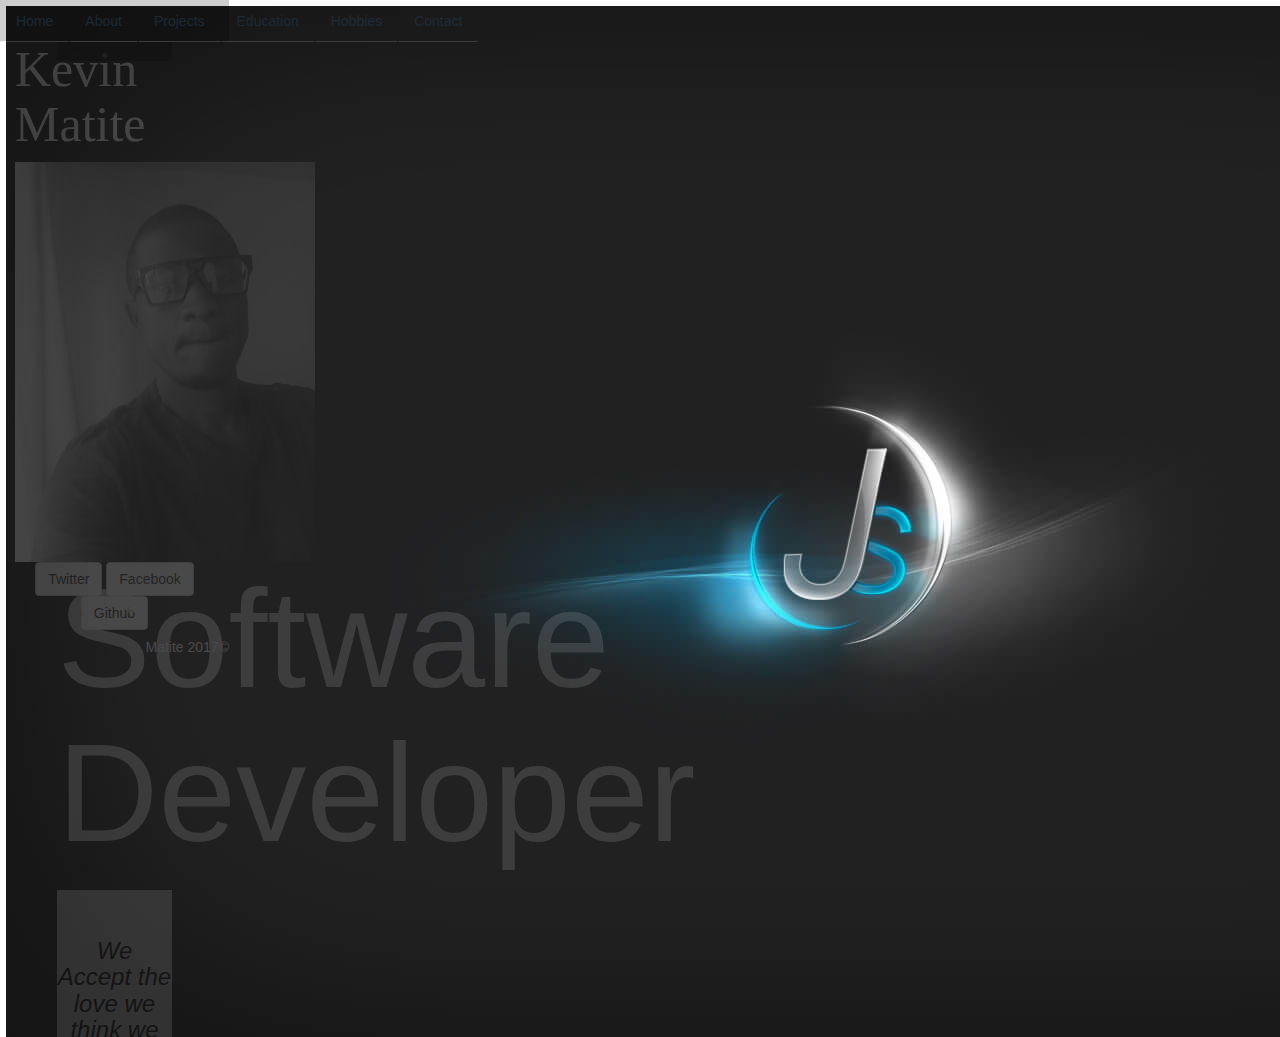
<file: index.html>
<!DOCTYPE html>
<html>
  <head>
    <meta charset="utf-8">
    <link rel="stylesheet" href="https://maxcdn.bootstrapcdn.com/bootstrap/3.3.7/css/bootstrap.min.css" integrity="sha384-BVYiiSIFeK1dGmJRAkycuHAHRg32OmUcww7on3RYdg4Va+PmSTsz/K68vbdEjh4u" crossorigin="anonymous">
    <link rel="stylesheet" href="style.css">
    <script src="https://code.jquery.com/jquery-3.2.1.js"></script>
    <title>My Portfolio</title>
  </head>
  <body id="home2">
    <ul class="nav nav-tabs nav-justified home">
  <li><a href="index.html">Home</a></li>
  <li><a href="About.html">About</a></li>
  <li><a href="Projects.html">Projects</a></li>
  <li><a href="Education.html">Education</a></li>
  <li><a href="Hobbies.html">Hobbies</a><li>
  <li><a href="Contact.html">Contact</a></li>
</ul>
<div class="container_fluid col-md-12 picha">
  <h1>Kevin Matite</h1>
  <img src="photos/IMG_20170115_073533.jpg" alt="kevin">
</div>
<!--block-->
        <div class="block text-center">
           <!--start block and center text-->
           <h1 style="color:white">Software Developer</h1>
           <h3 class="jumbotron jumbo"><em>We Accept the love we think we Deserve.</em></h3>
        </div>
        <!--end block-->
        <!--icons-->
        <div class="btnList text-center">
           <!--load icons -->
           <a class="btn btn-default" href="https://twitter.com/Djloco7862"><i class="fa fa-twitter fa-lg" id="twitter-icon" aria-hidden="true"></i>Twitter</a>
           <a class="btn btn-default" href="http://facebook.com"><i class="fa fa-facebook-official fa-lg" id="facebook-icon" aria-hidden="true"></i>Facebook</a>
           <a class="btn btn-default" href="https://github.com/kev7862"><i class="fa fa-github fa-lg" id="github-icon" aria-hidden="true"></i>Github</a>
        </div>
        <!--End buton list-->
     </div>
     <!--End nav area page0ne-->
     <!--footer area-->
     <div class="footer">
        <h5 style="color: white">Matite 2017&copy<h5>
        </div>
     <!--End footer-->
     <script type="text/javascript">
     $(document).ready(function(){
       $("#home2").toggle(1000).show(1000).css({color:red})
     })


     </script>

  <script src="https://maxcdn.bootstrapcdn.com/bootstrap/3.3.7/js/bootstrap.min.js" integrity="sha384-Tc5IQib027qvyjSMfHjOMaLkfuWVxZxUPnCJA7l2mCWNIpG9mGCD8wGNIcPD7Txa" crossorigin="anonymous"></script>
  </body>
</html>
</file>
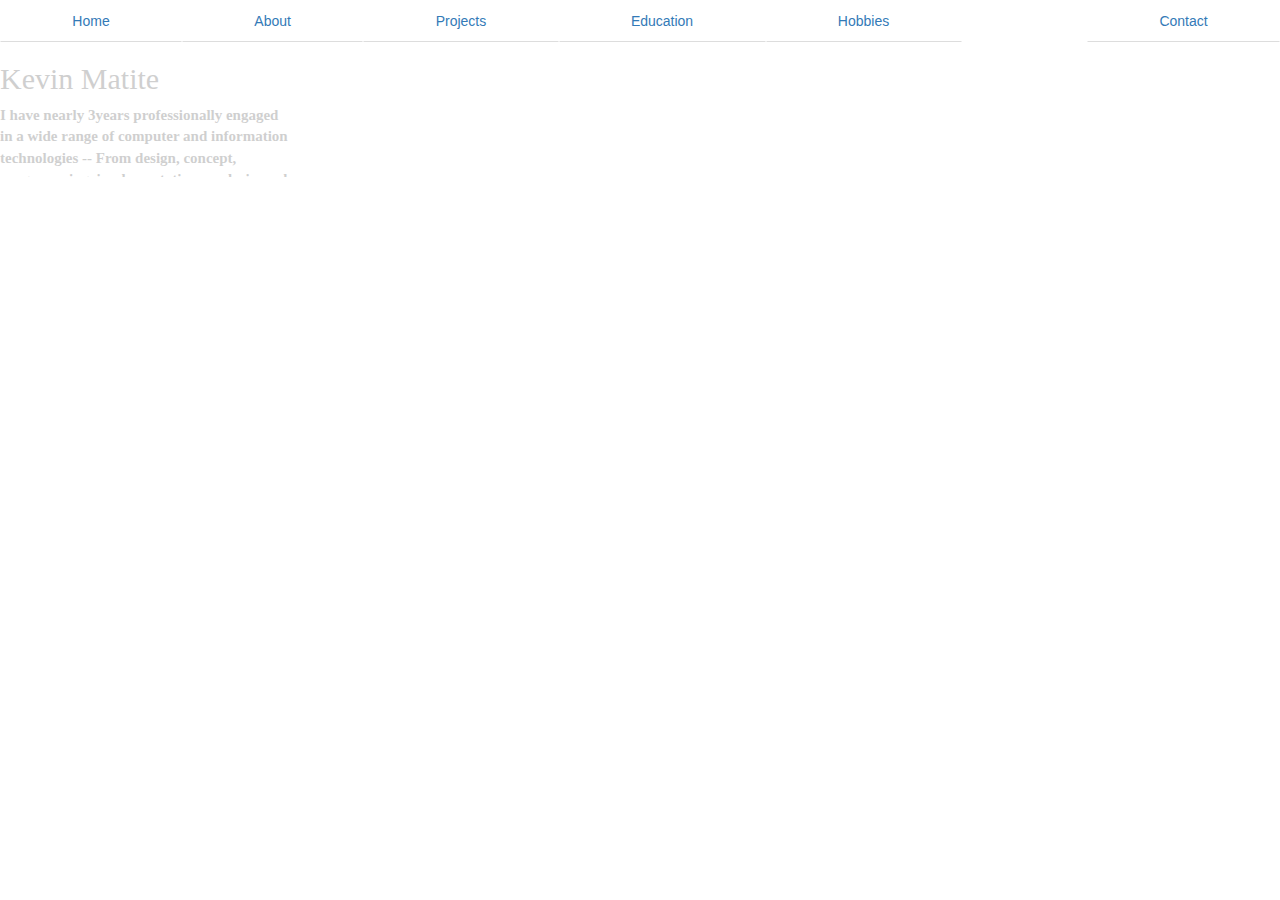
<file: About.html>
<!DOCTYPE html>
<html>
  <head>
    <meta charset="utf-8">
    <link rel="stylesheet" href="https://maxcdn.bootstrapcdn.com/bootstrap/3.3.7/css/bootstrap.min.css" integrity="sha384-BVYiiSIFeK1dGmJRAkycuHAHRg32OmUcww7on3RYdg4Va+PmSTsz/K68vbdEjh4u" crossorigin="anonymous">
    <link rel="stylesheet" href="style.css">
    <script src="https://code.jquery.com/jquery-3.2.1.js"></script>
    <title>My Portfolio</title>
  </head>
  <body>
    <ul class="nav nav-tabs nav-justified">
      <li><a href="index.html">Home</a></li>
      <li><a href="About.html">About</a></li>
      <li><a href="Projects.html">Projects</a></li>
      <li><a href="Education.html">Education</a></li>
      <li><a href="Hobbies.html">Hobbies</a><li>
      <li><a href="Contact.html">Contact</a></li>
</ul>
<div class="about">
  <h2>Kevin Matite</h2>
<p><b>I have nearly 3years professionally engaged in a wide range of computer and information technologies -- From design, concept, programming, implementation, analysis, and maintenance.  I have written software in multiple languages, on multiple platforms (and cross platform) for multiple industries.

In addition to a programmer and developer, as a former Radio talk show host, I pose a highly developed lexicon of verbal and written skills.I'm well versed in many skills around technology & product development. I like to build things – usually with technology, and a side of grit. I've worn many hats in my career between executive positions, back-end dev, front-end dev, and product design. I love knowledge, and I strongly believe technology can, and should enrich every single life this universe has to offer. </b></p><img src="photos/IMG_20170115_073533.jpg" alt="kevin"></p>
</div>
<script type="text/javascript">
$(document).ready(function(){
 $(".about").toggle(1000).hide(1000).show(1000);
});
</script>
  <script src="https://maxcdn.bootstrapcdn.com/bootstrap/3.3.7/js/bootstrap.min.js" integrity="sha384-Tc5IQib027qvyjSMfHjOMaLkfuWVxZxUPnCJA7l2mCWNIpG9mGCD8wGNIcPD7Txa" crossorigin="anonymous"></script>


  </body>
</html>
</file>
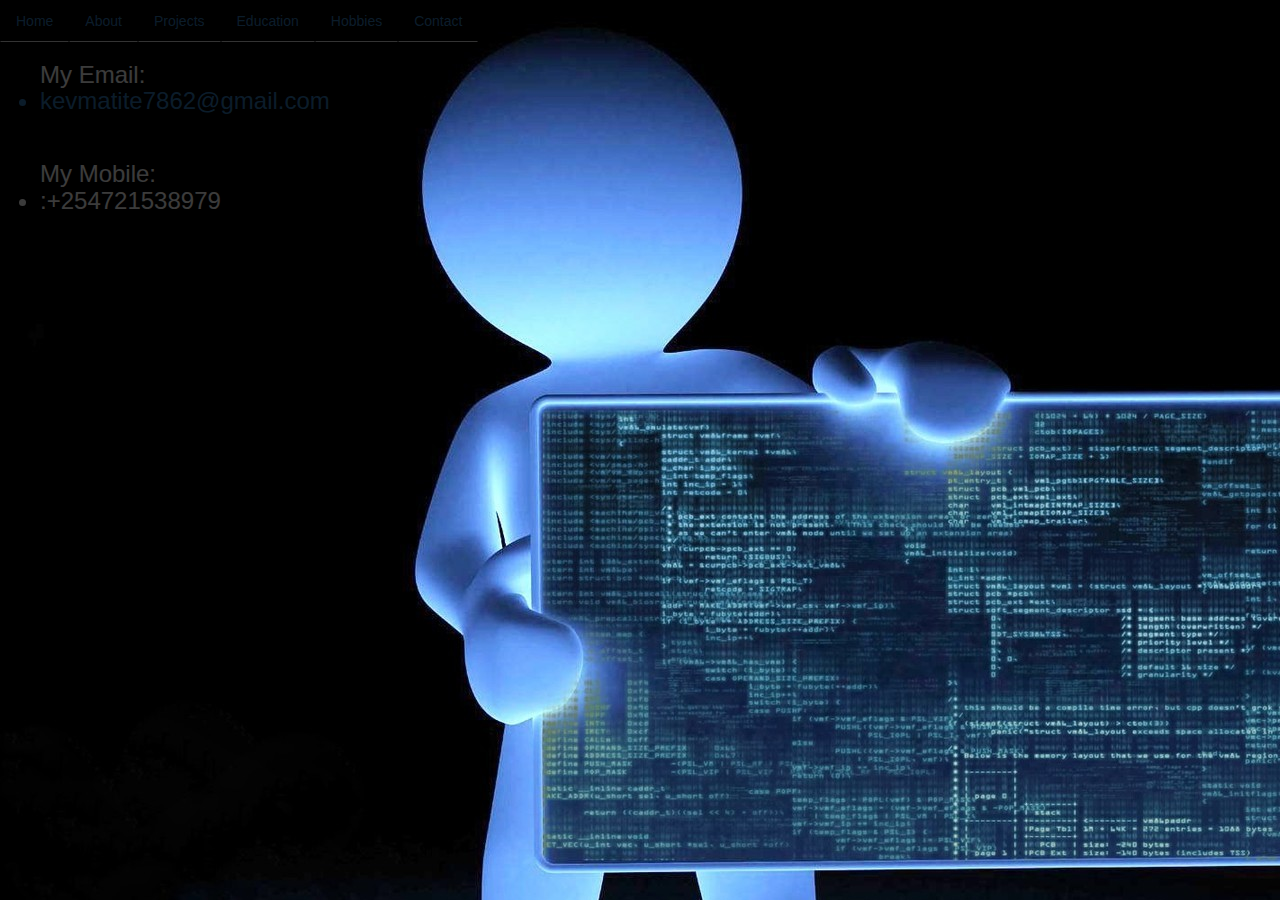
<file: Contact.html>
<!DOCTYPE html>
<html>
  <head>
    <meta charset="utf-8">
    <link rel="stylesheet" href="https://maxcdn.bootstrapcdn.com/bootstrap/3.3.7/css/bootstrap.min.css" integrity="sha384-BVYiiSIFeK1dGmJRAkycuHAHRg32OmUcww7on3RYdg4Va+PmSTsz/K68vbdEjh4u" crossorigin="anonymous">
    <link rel="stylesheet" href="style.css">
    <script src="https://code.jquery.com/jquery-3.2.1.js"></script>
    <title>My portfolio</title>
  </head>
  <body id="contact">
    <ul class="nav nav-tabs nav-justified contact">
  <li><a href="index.html">Home</a></li>
  <li><a href="About.html">About</a></li>
  <li><a href="Projects.html">Projects</a></li>
  <li><a href="Education.html">Education</a></li>
  <li><a href="Hobbies.html">Hobbies</a><li>
  <li><a href="Contact.html">Contact</a></li>
</ul>
<ul id="mail">
    <h3>My Email:<a href="mailto:kevmatite7862@gmail.com"><li>kevmatite7862@gmail.com</li></a><br></h3>
    <h3>My Mobile:<li>:+254721538979</li><br></h3>
  </ul>
  <script type="text/javascript">
  $(document).ready(function(){
    $('#contact').toggle(1000).show(1000)
  })

  </script>
  <script src="https://maxcdn.bootstrapcdn.com/bootstrap/3.3.7/js/bootstrap.min.js" integrity="sha384-Tc5IQib027qvyjSMfHjOMaLkfuWVxZxUPnCJA7l2mCWNIpG9mGCD8wGNIcPD7Txa" crossorigin="anonymous"></script>

  </body>
</html>
</file>
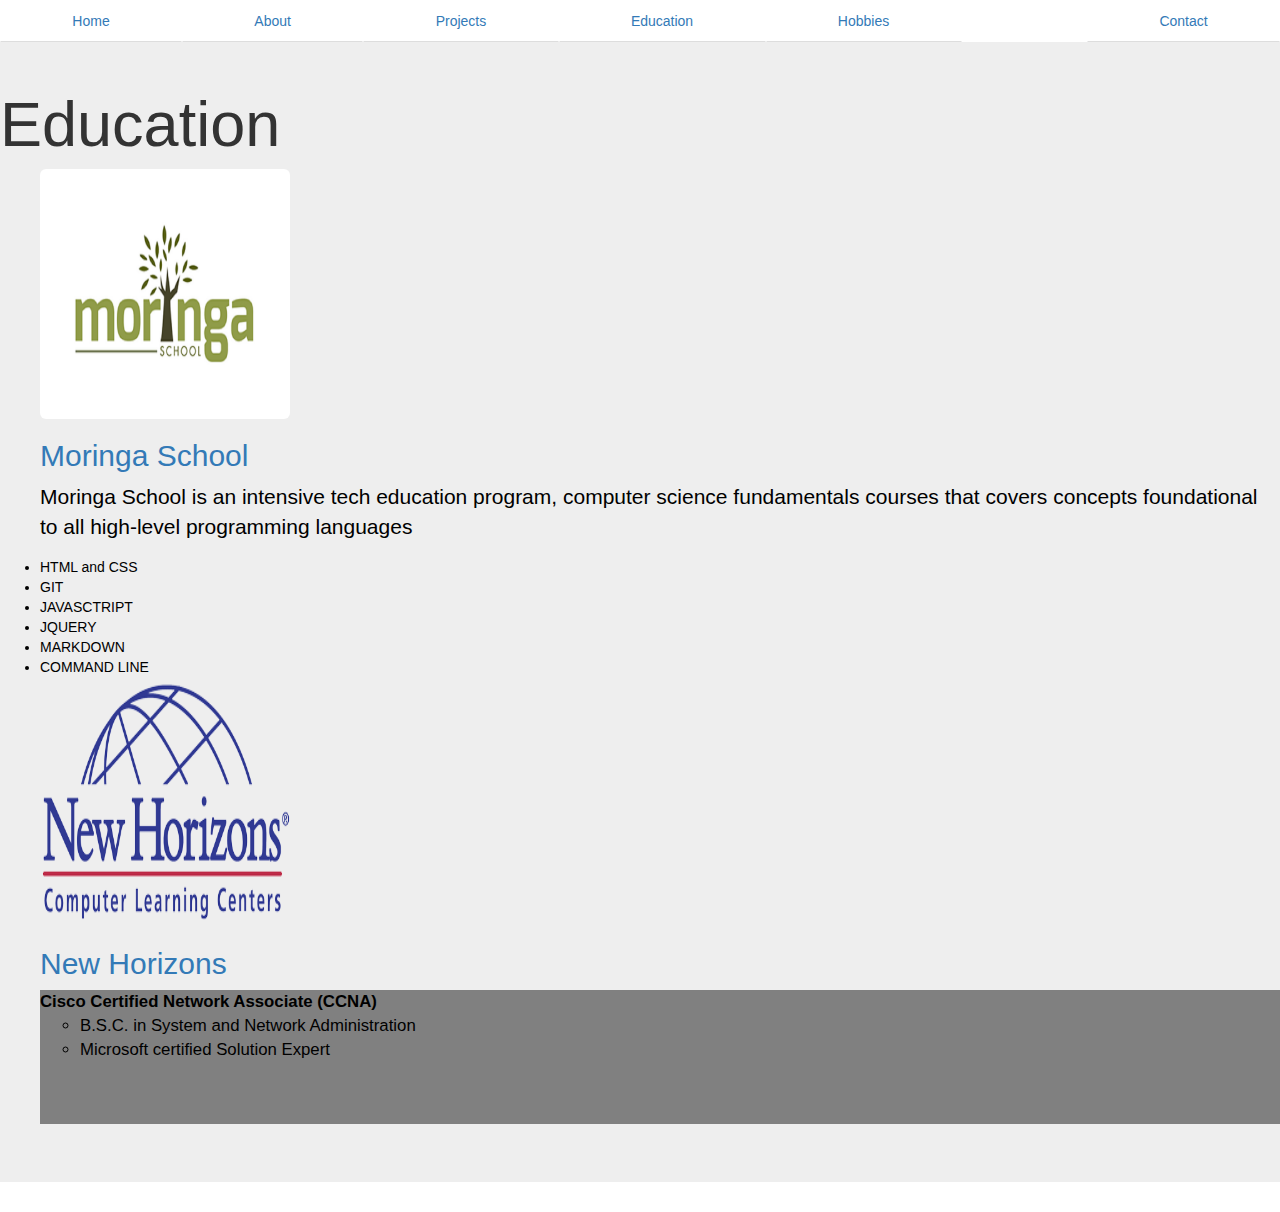
<file: Education.html>
<!DOCTYPE html>
<html>
  <head>
    <meta charset="utf-8">
    <link rel="stylesheet" href="https://maxcdn.bootstrapcdn.com/bootstrap/3.3.7/css/bootstrap.min.css" integrity="sha384-BVYiiSIFeK1dGmJRAkycuHAHRg32OmUcww7on3RYdg4Va+PmSTsz/K68vbdEjh4u" crossorigin="anonymous">
    <link rel="stylesheet" href="style.css">
    <script src="https://code.jquery.com/jquery-3.2.1.js"></script>
    <title>My Portfolio</title>
  </head>
  <body>
    <ul class="nav nav-tabs nav-justified education">
  <li><a href="index.html">Home</a></li>
  <li><a href="About.html">About</a></li>
  <li><a href="Projects.html">Projects</a></li>
  <li><a href="Education.html">Education</a></li>
  <li><a href="Hobbies.html">Hobbies</a><li>
  <li><a href="Contact.html">Contact</a></li>
</ul>
<div class="jumbotron education-sect">
            <h1 id="education">Education</h1>
            <ul id="school">
               <a href="http://moringaschool.com/"><img width="250px" height="250px" class="img-rounded" src="photos/moringa.png"></a>
               <h2><a href="http://moringaschool.com/">Moringa School</a></h2>
               <div class="moringa">
               <p>Moringa School is an intensive tech education program, computer science fundamentals courses that covers concepts foundational to all high-level programming languages</p>

                  <li>HTML and CSS</li>
                  <li>GIT</li>
                  <li>JAVASCTRIPT</li>
                  <li>JQUERY</li>
                  <li>MARKDOWN</li>
                  <li>COMMAND LINE</li>
             </div>
             <div class="horizons">
               <img width="250px" height="250px" class="img-rounded" src="photos/new horizons.png"/>
               <h2><a href="http://www.newhorizons.com/">New Horizons</a></h2>
               <footer><big><b> Cisco Certified Network Associate (CCNA)</b></bigtype="text/javascript">
                 <ul>
                   <li>B.S.C. in System and Network Administration</li>
                   <li>Microsoft certified Solution Expert</li>
                 </ul>
                 </footer>
             </div>
            </ul>
         </div>
         <!--End section -->
  <script src="https://maxcdn.bootstrapcdn.com/bootstrap/3.3.7/js/bootstrap.min.js" integrity="sha384-Tc5IQib027qvyjSMfHjOMaLkfuWVxZxUPnCJA7l2mCWNIpG9mGCD8wGNIcPD7Txa" crossorigin="anonymous"></script>

  </body>
</html>
</file>
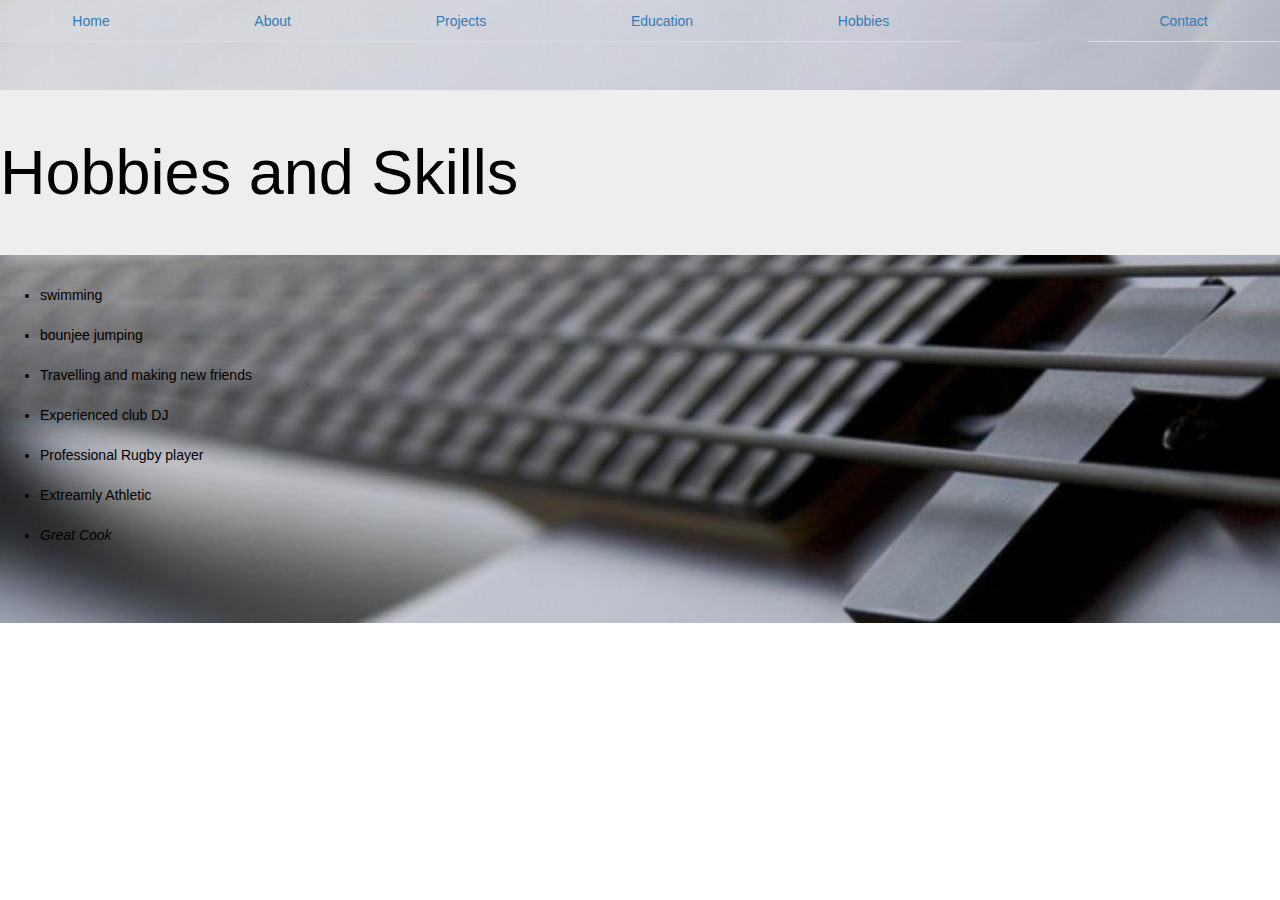
<file: Hobbies.html>
<!DOCTYPE html>
<html>
  <head>
    <meta charset="utf-8">
    <link rel="stylesheet" href="https://maxcdn.bootstrapcdn.com/bootstrap/3.3.7/css/bootstrap.min.css" integrity="sha384-BVYiiSIFeK1dGmJRAkycuHAHRg32OmUcww7on3RYdg4Va+PmSTsz/K68vbdEjh4u" crossorigin="anonymous">
    <link rel="stylesheet" href="style.css">
    <script src="https://code.jquery.com/jquery-3.2.1.js"></script>

    <title>My Portfolio</title>
  </head>
  <body>
    <div class="hobby">
    <ul class="nav nav-tabs nav-justified hobbies">
  <li><a href="index.html">Home</a></li>
  <li><a href="About.html">About</a></li>
  <li><a href="Projects.html">Projects</a></li>
  <li><a href="Education.html">Education</a></li>
  <li><a href="Hobbies.html">Hobbies</a><li>
  <li><a href="Contact.html">Contact</a></li>
</ul>
<!--Hobbies and skills section-->
<div class="hobby2">
        <div class=" jumbotron hobbies-sect hobby">
           <h1 class="jumbotron" id="hobbies">Hobbies and Skills</h1>
           <ul>
     <li>swimming</li><br>
     <li>bounjee jumping</li><br>
     <li>Travelling and making new friends</li><br>
     <li>Experienced club DJ</li><br>
     <li>Professional Rugby player</li><br>
     <li>Extreamly Athletic</li><br>
     <li><em>Great Cook</em></li><br>
           </ul>
         </div>
       </div>
        </div>
        <!--end of div secion-->
  <script src="https://maxcdn.bootstrapcdn.com/bootstrap/3.3.7/js/bootstrap.min.js" integrity="sha384-Tc5IQib027qvyjSMfHjOMaLkfuWVxZxUPnCJA7l2mCWNIpG9mGCD8wGNIcPD7Txa" crossorigin="anonymous"></script>

  </body>
</html>
</file>
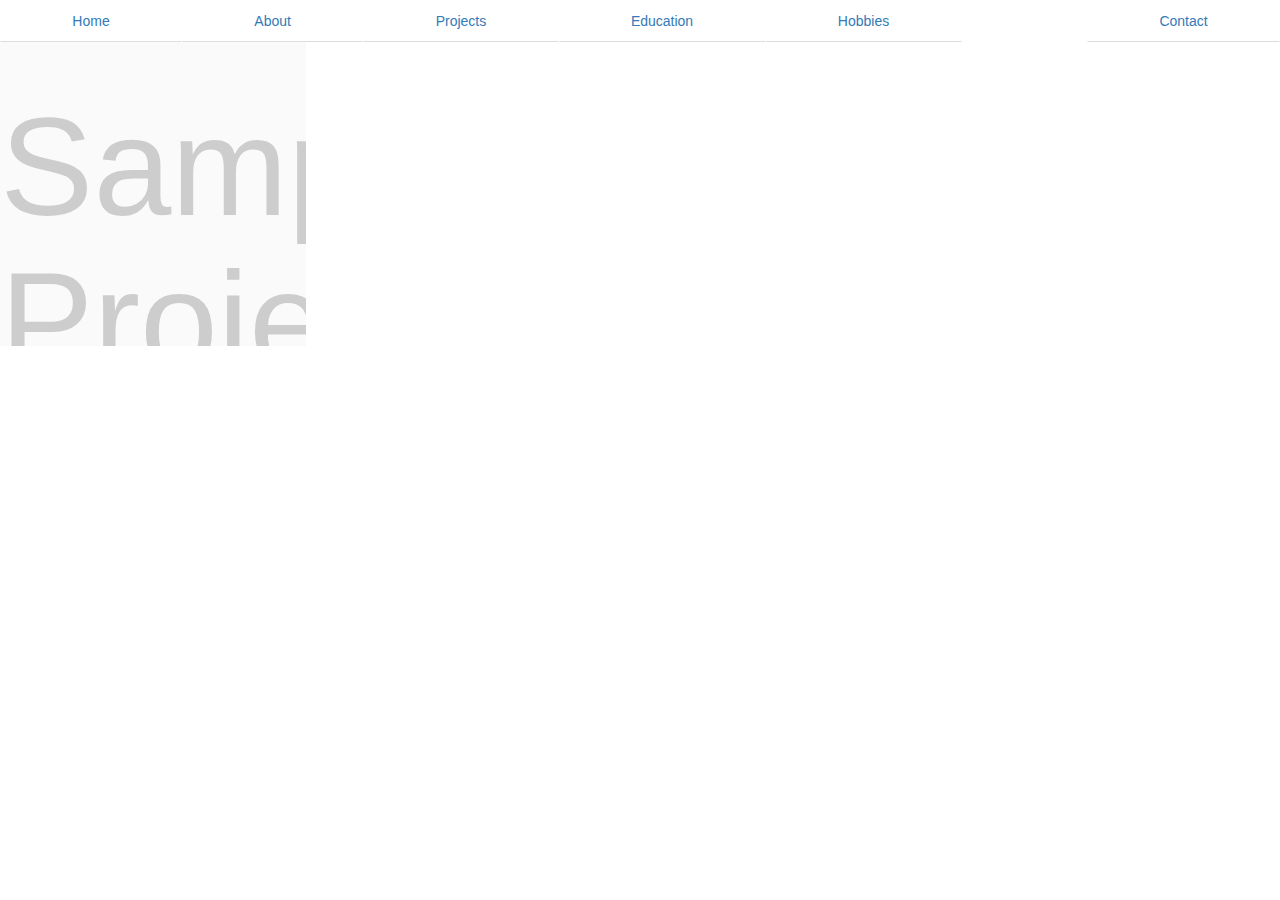
<file: Projects.html>
<!DOCTYPE html>
<html>
  <head>
    <meta charset="utf-8">
    <link rel="stylesheet" href="https://maxcdn.bootstrapcdn.com/bootstrap/3.3.7/css/bootstrap.min.css" integrity="sha384-BVYiiSIFeK1dGmJRAkycuHAHRg32OmUcww7on3RYdg4Va+PmSTsz/K68vbdEjh4u" crossorigin="anonymous">
    <link rel="stylesheet" href="style.css">
    <script src="https://code.jquery.com/jquery-3.2.1.js"></script>
    <title>My Portfolio</title>
  </head>
  <body>
    <ul class="nav nav-tabs nav-justified  projects">
  <li><a href="index.html">Home</a></li>
  <li><a href="About.html">About</a></li>
  <li><a href="Projects.html">Projects</a></li>
  <li><a href="Education.html">Education</a></li>
  <li><a href="Hobbies.html">Hobbies</a><li>
  <li><a href="Contact.html">Contact</a></li>
</ul>
<div class="project">
<h1 class="jumbotron">Sample Projects</h1>
        <div class="container-fluid">
           <h2>Ping Pong Number and Word Game <a href="https://kev7862.github.io/ping_pong/">Preview Live</a></h2>
           <!--Embed website-->
           <object type="text/html" data="https://github.io/pingpong.github.io/">
           </object>
           <h4><strong>Description</strong></h4>
           <p> A web application that takes a number from a user and returns a range of numbers from 1 to the chosen number with the following exceptions:</p>
           <ul>
              <li>Numbers divisible by 3 are replaced with "ping"</li>
              <li>Numbers divisible by 5 are replaced with "pong"</li>
              <li>Numbers divisible by 15 are replaced with "pingpong"</li>
              <li>A user will be able to enter a new number and see new results over and over again.</li>
           </ul>
           <h4>Technologies Used Include</h4>
           <ul>
              <li> HTML</li>
              <li>CSS</li>
              <li>BOOTSTRAP</li>
              <li>JQUERY</li>
              <li>JAVASCRIPT</li>
           </ul>
        </div>
        <!--End div ping pong section-->
        <div>
           <h2>Anita's Kitchen <a href="https://kev7862.github.io/Anita-s-kitchen/"> Preview Live</a></h2>
           <h4><strong>Description</strong></h4>
           <p>Anita's Kitchen, Home of real food, Made real good.
           <p>
           <h4>Technologies Used Include</h4>
           <ul>
              <li>HTML</li>
              <li>CSS</li>
              <li>Bootstrap</li>
              <li>javascript</li>
           </ul>
        </div>
        <div>
           <h2>Island Resort<a href="https://kev7862.github.io/Resort/index.html"> Preview Live</a></h2>
           <h4><strong>Description</strong></h4>
           <p>Msitu kwetu. Home away from Home.
           <p>
           <h4>Technologies Used Include</h4>
           <ul>
              <li>HTML</li>
              <li>CSS</li>
              <li>BOOTSTRAP</li>
              <li>JQUERY</li>
           </ul>
        </div>
      </div>
        <script type="text/javascript">
          $(document).ready(function(){
          $(".project").toggle(1000).show(1000)
        })
        </script>

  <script src="https://maxcdn.bootstrapcdn.com/bootstrap/3.3.7/js/bootstrap.min.js" integrity="sha384-Tc5IQib027qvyjSMfHjOMaLkfuWVxZxUPnCJA7l2mCWNIpG9mGCD8wGNIcPD7Txa" crossorigin="anonymous"></script>

  </body>
</html>
</file>
<file: style.css>
.home{
  background-color: black;
}
#home2{
  background-image: url(photos/js_wallpaper.jpg);
  background-repeat: no-repeat;
}
.picha img{
  width: 300px;
  height: 400px;
}
.picha{
  font-family: fantasy;
  color: white;
  font-size: 5px;
}
.about img{
  width: 300px;
  height: 400px;
}
.about{
  font-size: 15px;
  font-family: fantasy;
}

/*set font and size of font in nav*/
.nav-pills {
font-size: 30px;
background-color: black;
opacity:.7;

margin-bottom: 10%;
}
h1 {
padding: 0;
margin-top: 0px;
font-size: 10em;
}
h5{
  text-align: right;
}
.pageOne{
background-image: url("../images/emile-perron-190221.jpg");
background-size: cover;
height: 200px;

}
.block{
background-color: black;
opacity:.7;
width: 50%;
height: 10%;
margin-left: auto;
margin-right: auto;
border-radius: 2px;
color:black;/*add color to text*/
}
footer{
padding-bottom: 5%;
background-color: grey;
height: 5%;
}
#contact{
  background-image: url(photos/toto.jpg);
}
ul{
  color: black;
}
.moringa{
  color: black;
}
.hobby{
  color: black;
}
#mail{
  color: white;
}
.hobby{
  background-image: url(photos/hobby.jpg);
  color: black;
}
</file>
